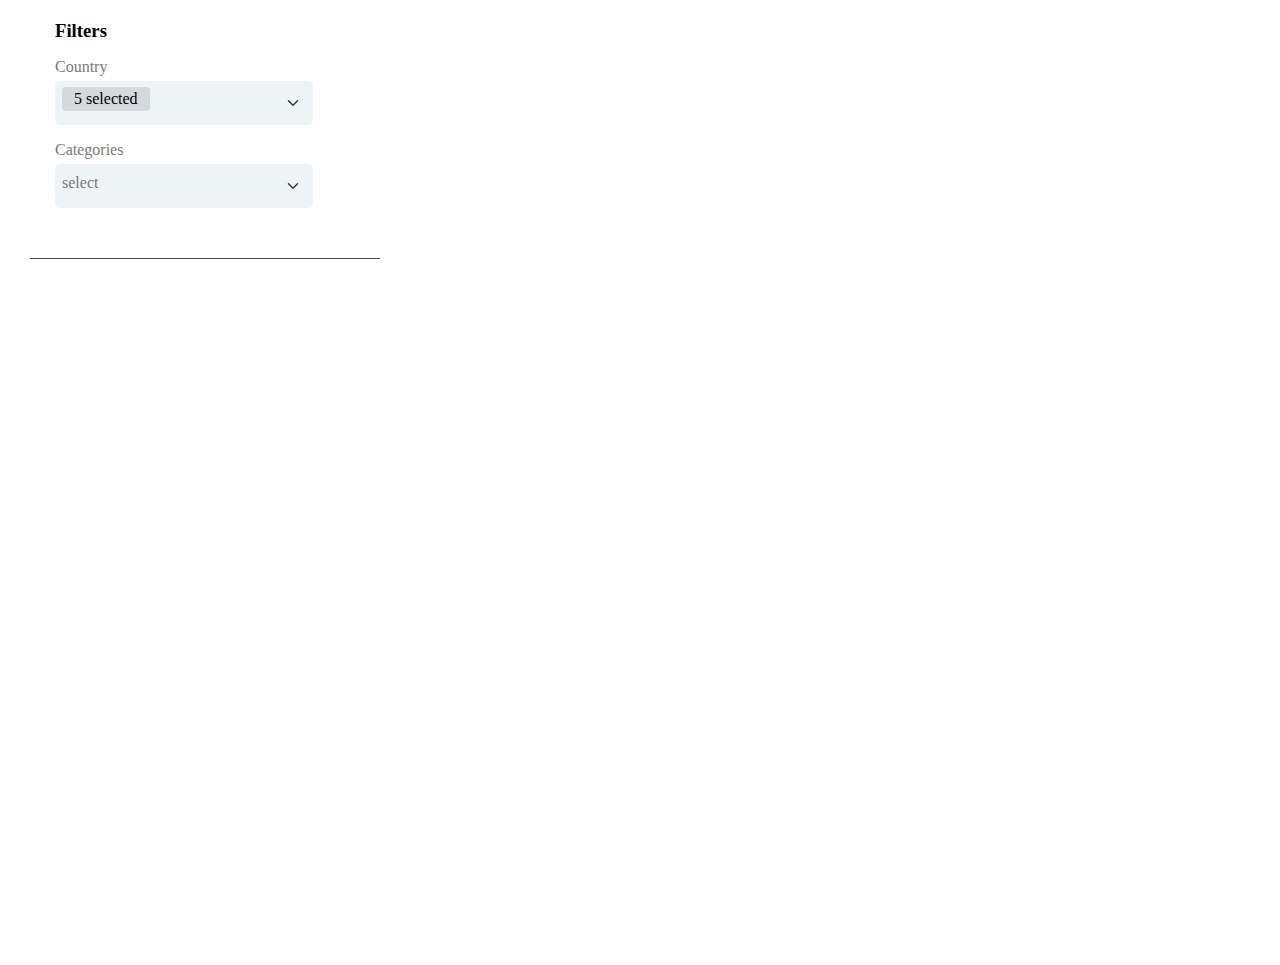
<file: index.html>
<!DOCTYPE html>
<html>
  <head>
    <meta charset="utf-8" />
    <meta http-equiv="Permissions-Policy" content="interest-cohort=()" />
    <title></title>
    <meta
      name="viewport"
      content="initial-scale=1,maximum-scale=1,user-scalable=no"
    />
    <script src="https://cdnjs.cloudflare.com/ajax/libs/jquery/3.5.0/jquery.min.js"></script>
    <script src="https://api.mapbox.com/mapbox-gl-js/v2.0.1/mapbox-gl.js"></script>
    <link
      href="https://api.mapbox.com/mapbox-gl-js/v2.0.1/mapbox-gl.css"
      rel="stylesheet"
    />
    <script src="https://npmcdn.com/csv2geojson@latest/csv2geojson.js"></script>
    <script src="https://npmcdn.com/@turf/turf/turf.min.js"></script>
    <link
      href="https://cdn.jsdelivr.net/npm/bootstrap@5.0.0/dist/css/bootstrap.min.css"
      rel="stylesheet"
      integrity="sha384-wEmeIV1mKuiNpC+IOBjI7aAzPcEZeedi5yW5f2yOq55WWLwNGmvvx4Um1vskeMj0"
      crossorigin="anonymous"
    />

    <link href="style.css" rel="stylesheet" />
    <style>
      select {
        width: 250px;
      }
    </style>
  </head>

  <body>
    <div id="map"></div>
    <div id="sideNav">
      <div class="filter__container">
        <h3>Filters</h3>
        <div class="filter__field">
          <p class="filter__field__title">Country</p>
          <select
            id="select--country"
            multiple
            multiselect-search="true"
            multiselect-select-all="false"
            multiselect-max-items="4"
            multiselect-hide-x="false"
            onchange="filterMap()"
          >
            <option selected value="Romania">Romania</option>
            <option selected value="Netherlands">Netherlands</option>
            <option selected value="Sweden">Sweden</option>
            <option selected value="Spain">Spain</option>
            <option selected value="France">France</option>
          </select>
        </div>
        <div class="filter__field">
          <p class="filter__field__title">Categories</p>
          <select
            id="select--tag"
            multiple
            multiselect-search="true"
            multiselect-select-all="false"
            multiselect-max-items="4"
            multiselect-hide-x="false"
            onchange="filterMap()"
          >
            <option value="Workshop">Workshop</option>
            <option value="Environmental Education">
              Environmental Education
            </option>
            <option value="Climate adaptation">Climate adaptation</option>
            <option value="Network facilitation">Network facilitation</option>
            <option value="Circular economy">Circular economy</option>
            <option value="Social practices">Social practices</option>
            <option value="Food">Food</option>
            <option value="Green infrastructure">Green infrastructure</option>
            <option value="Community Development">Community Development</option>
            <option value="Urban agriculture">Urban agriculture</option>
          </select>
        </div>
      </div>
      <div class="sideNav__list__container customScrollStyle">
        <ul id="sideNav__list" class="square"></ul>
      </div>
    </div>

    <script type="text/javascript" src="map.js"></script>
    <script type="text/javascript" src="requirements/multiSelect.js"></script>
  </body>
</html>
</file>
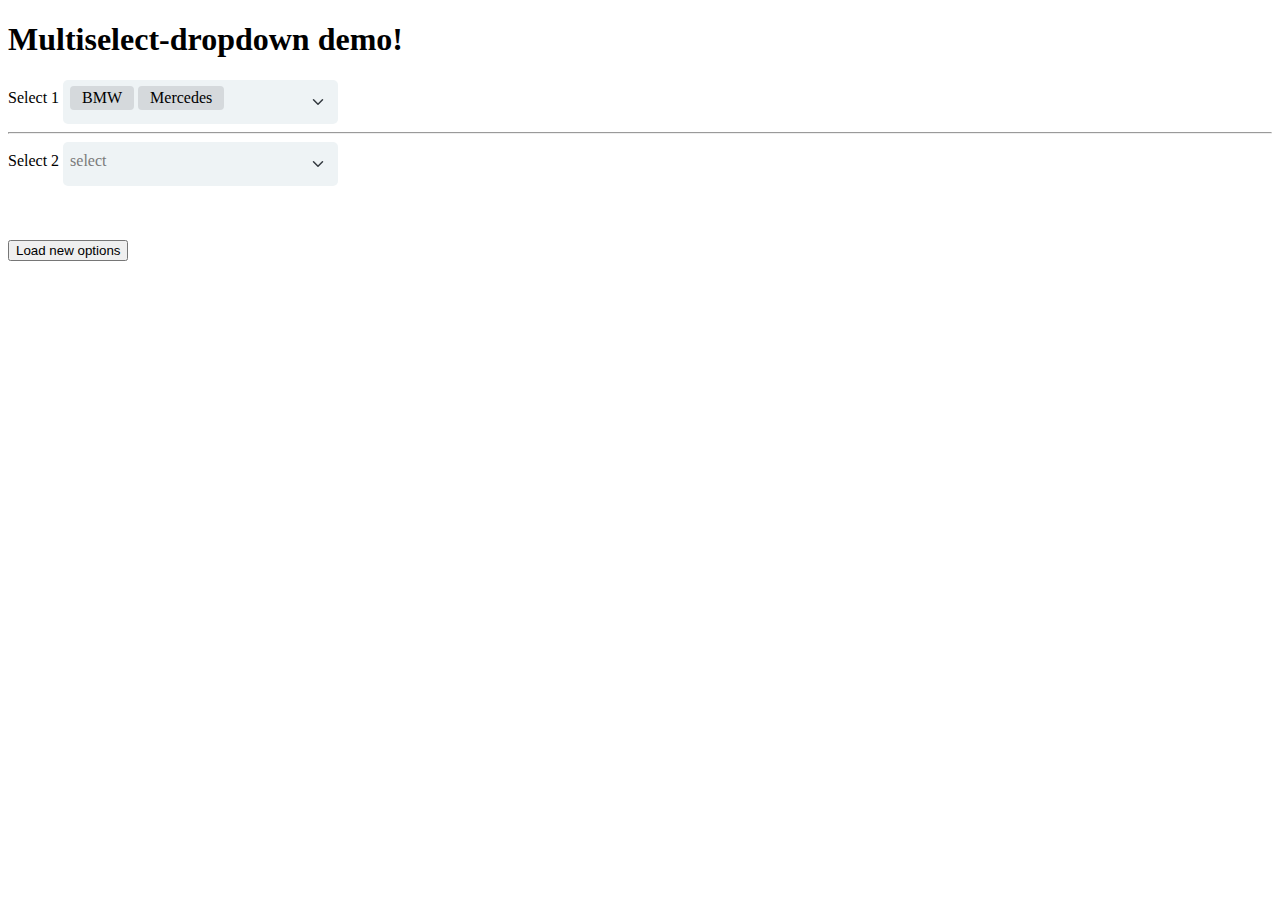
<file: requirements/multi.html>
<!doctype html>
<html lang="en">
  <head>
    <!-- Required meta tags -->
    <meta charset="utf-8">
    <meta name="viewport" content="width=device-width, initial-scale=1">

    <!-- Bootstrap 5 CSS -->

    <title>Multiselect-dropdown demo!</title>

<style>
  select {width: 20em;}
</style>
  </head>
  <body>
    <div class="container">
      <h1>Multiselect-dropdown demo!</h1>
      <div class="row"><div class="col ">
        <label>Select 1</label>
        <select name="field1" id="field1" multiple onchange="console.log(Array.from(this.selectedOptions).map(x=>x.value??x.text))" multiselect-hide-x="true">
          <option value="1">Audi</option>
          <option selected value="2">BMW</option>
          <option selected value="3">Mercedes</option>
          <option value="4">Volvo</option>
          <option value="5">Lexus</option>
          <option value="6">Tesla</option>
        </select>

<hr/>
        <label>Select 2</label>
        <select name="field2" id="field2" multiple multiselect-search="true" multiselect-select-all="true" multiselect-max-items="3" onchange="console.log(this.selectedOptions)">
          <option>Abarth</option>
          <option>Alfa Romeo</option>
          <option>Aston Martin</option>
          <option>Audi</option>
          <option>Bentley</option>
          <option>BMW</option>
          <option>Bugatti</option>
          <option>Cadillac</option>
          <option>Chevrolet</option>
          <option>Chrysler</option>
          <option>Citroën</option>
          <option>Dacia</option>
          <option>Daewoo</option>
          <option>Daihatsu</option>
          <option>Dodge</option>
          <option>Donkervoort</option>
          <option>DS</option>
          <option>Ferrari</option>
          <option>Fiat</option>
          <option>Fisker</option>
          <option>Ford</option>
          <option>Honda</option>
          <option>Hummer</option>
          <option>Hyundai</option>
          <option>Infiniti</option>
          <option>Iveco</option>
          <option>Jaguar</option>
          <option>Jeep</option>
          <option>Kia</option>
          <option>KTM</option>
          <option>Lada</option>
          <option>Lamborghini</option>
          <option>Lancia</option>
          <option>Land Rover</option>
          <option>Landwind</option>
          <option>Lexus</option>
          <option>Lotus</option>
          <option>Maserati</option>
          <option>Maybach</option>
          <option>Mazda</option>
          <option>McLaren</option>
          <option>Mercedes-Benz</option>
          <option>MG</option>
          <option>Mini</option>
          <option>Mitsubishi</option>
          <option>Morgan</option>
          <option>Nissan</option>
          <option>Opel</option>
          <option>Peugeot</option>
          <option>Porsche</option>
          <option>Renault</option>
          <option>Rolls-Royce</option>
          <option>Rover</option>
          <option>Saab</option>
          <option>Seat</option>
          <option>Skoda</option>
          <option>Smart</option>
          <option>SsangYong</option>
          <option>Subaru</option>
          <option>Suzuki</option>
          <option>Tesla</option>
          <option>Toyota</option>
          <option>Volkswagen</option>
          <option>Volvo</option>
        </select>

      </div></div>
      
<br/><br/><br/>
      <button class="btn btn-light" onclick="field2.innerHTML='<option value=1>New option 1</option><option selected value=2>New option 2</option><option value=3>New option 3</option>';field2.loadOptions()">Load new options</button>
    </div>

    <script src="multiSelect.js" ></script>
  </body>
</html>
</file>
<file: style.css>
#block-yui_3_17_2_1_1667988995566_2930 {
  height: 80vh;
}

select {
  width: 250px;
}

body {
  margin: 0;
  padding: 0;
}

a {
  font-size: 16px;
  color: #000;
}
a:focus {
  color: #000;
}
.content-wrapper {
  padding: 0 !important;
}

/***** MapBox styling ***/
#map {
  position: absolute;
  top: 0;
  bottom: 0;
  width: 100%;
}

/* Popup styling */
.popup__title {
  font-size: 18px;
  color: #484848;
  margin-bottom: 10px;
  margin-top: 1px;
}

.popup__subtitle {
  font-size: 13px;
}

.popup__categories {
  font-size: 13px;
  color: #767676;
}

.popup__description {
  font-size: 13px;
  margin-bottom: 10px;
}

hr.card {
  border-top: 1px solid #000;
  width: 70%;
  margin: 10px auto;
}

.mapboxgl-popup {
  padding-bottom: 5px;
}

.mapboxgl-popup-close-button {
  display: none;
}

.mapboxgl-popup-content {
  padding: 20px 20px 30px 20px;
  width: 350px;
  border-radius: 0;
  background-color: #fbf9f7;
  box-shadow: none;
}

.mapboxgl-popup-content h4 {
  margin: 0;
  display: block;
  padding: 10px 3px 10px 10px;
  font-weight: 400;
}

.mapboxgl-container {
  cursor: pointer;
}

.mapboxgl-popup-anchor-top > .mapboxgl-popup-content {
  margin-top: 3px;
}

.mapboxgl-popup-anchor-left > .mapboxgl-popup-tip {
  border-right-color: #fbf9f7;
}

/***** Filter styling ***/
#sideNav {
  position: absolute;
  width: 350px;
  height: 100%;
  padding: 20px 30px 45px;
  background-color: #fff;
  display: flex;
  flex-direction: column;
}

.filter__container {
  padding-bottom: 50px;
  padding-left: 25px;
  border-bottom: 1px solid #484848;
}

.filter__container h3 {
  margin: 0;
}

.filter__field__title {
  margin-bottom: 5px;
  font-weight: 500;
  color: rgb(122, 122, 122);
}

.sideNav__list__container {
  overflow-y: scroll;
}

ul.square {
  list-style-type: square;
  color: #323232;
}

li.sideNav__li {
  margin-top: 9px;
  font-size: 1rem;
  font-weight: 400;
}

li.sideNav__li:hover {
  background-color: #d7d4c9;
  transition: 0.1s;
  cursor: pointer;
}

.customScrollStyle::-webkit-scrollbar-track {
  background-color: #ebe3cb;
}

.customScrollStyle::-webkit-scrollbar {
  width: 5px;
  background-color: #fbf9f7;
}

.customScrollStyle::-webkit-scrollbar-thumb {
  background-color: #46483c;
}
</file>
